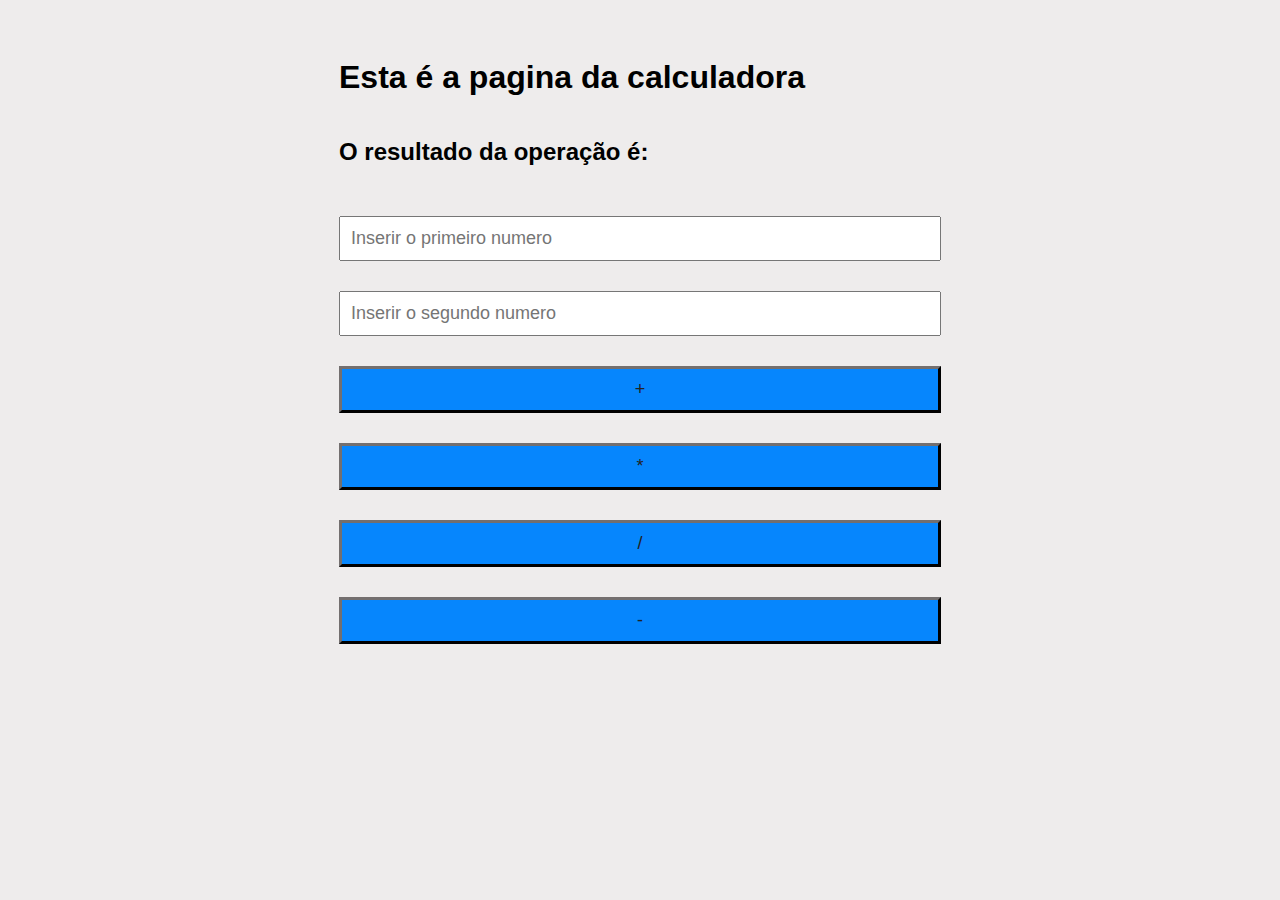
<file: index.html>
<!DOCTYPE html>
<html lang="en">
<head>
    <meta charset="UTF-8">
    <meta http-equiv="X-UA-Compatible" content="IE=edge">
    <meta name="viewport" content="width=device-width, initial-scale=1.0">
    <title>Calcule</title>

    <link rel="stylesheet"  href="index.css">
</head>
<body>

    
    <main>
       
        
        <div>
            <h1>Esta é a pagina da calculadora</h1>
            <h2 id="text-resultado">O resultado da operação é: </h2>
        </div>
        
        
        <div>
            <input id="input1" type="text" placeholder="Inserir o primeiro numero">
            <input id="input2" type="text" placeholder="Inserir o segundo numero">

            <input type="button" value="+" onclick="somar()">
            <input type="button" value="*" onclick="multiplicar()">
            <input type="button" value="/" onclick="dividir()">
            <input type="button" value="-" onclick="subtrair()">
        </div>        

    </main>


    <script src="index.js"></script>

</body>
</html>
</file>
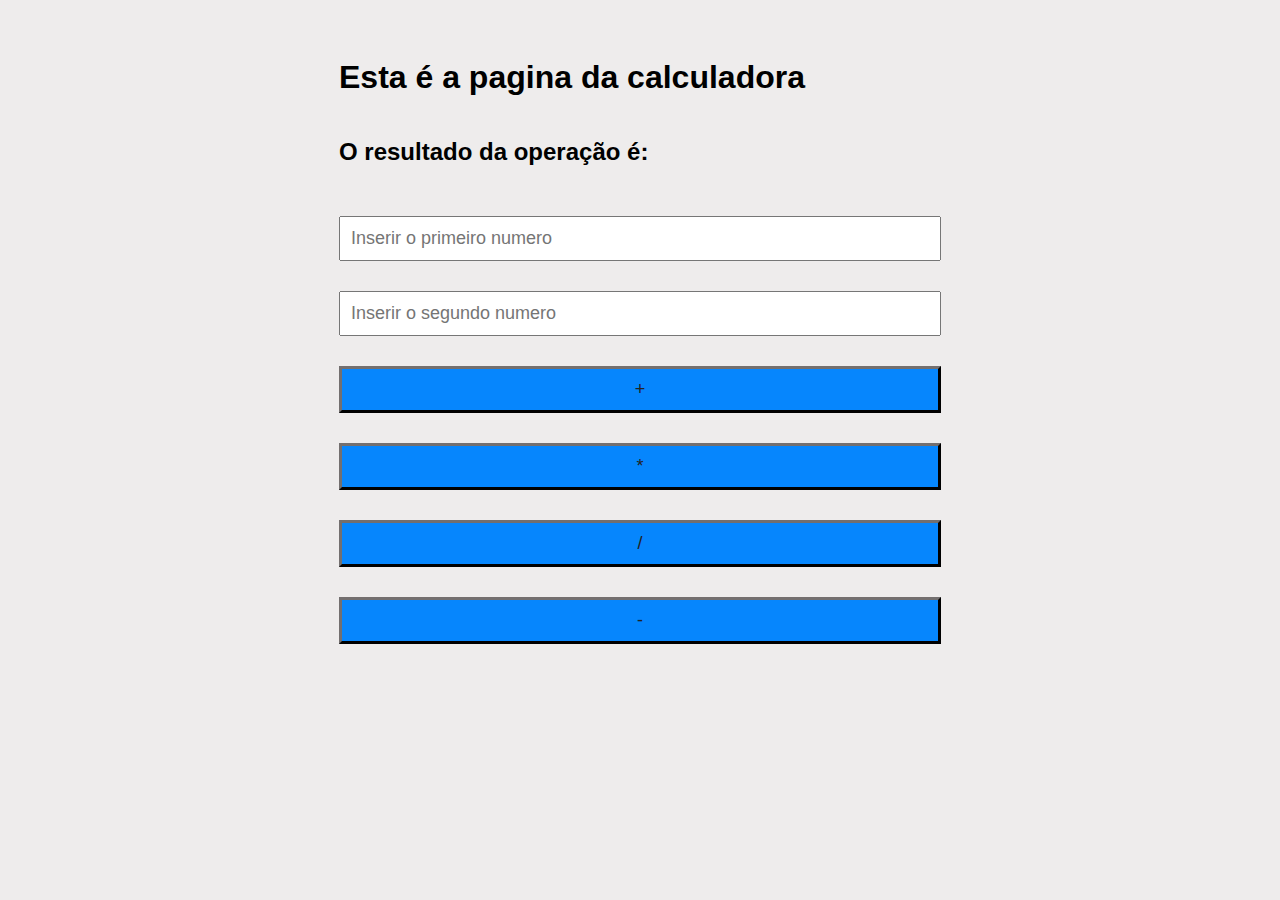
<file: Calc.html>
<!DOCTYPE html>
<html lang="en">
<head>
    <meta charset="UTF-8">
    <meta http-equiv="X-UA-Compatible" content="IE=edge">
    <meta name="viewport" content="width=device-width, initial-scale=1.0">
    <title>Calcule</title>

    <link rel="stylesheet"  href="Calc.css">
</head>
<body>

    
    <main>
       
        
        <div>
            <h1>Esta é a pagina da calculadora</h1>
            <h2 id="text-resultado">O resultado da operação é: </h2>
        </div>
        
        
        <div>
            <input id="input1" type="text" placeholder="Inserir o primeiro numero">
            <input id="input2" type="text" placeholder="Inserir o segundo numero">

            <input type="button" value="+" onclick="somar()">
            <input type="button" value="*" onclick="multiplicar()">
            <input type="button" value="/" onclick="dividir()">
            <input type="button" value="-" onclick="subtrair()">
        </div>        

    </main>


    <script src="Calc.js"></script>

</body>
</html>
</file>
<file: index.css>
body{
    background-color: rgb(238, 236, 236);
    font-family: Arial, Helvetica, sans-serif;
}


main{
    padding: 30px;
}


main div{
    width: 50%;
    margin:0 auto;
    display: flex;
    flex-direction: column;
    justify-content: center;
    
}

input{
    margin-top: 30px;
    padding: 10px;
    font-size: 18px;
    color: dimgray;
}

input[type="button"]{
    cursor: pointer;
    border: 3px solid rgb(31, 30, 30);
    background-color: rgb(6, 134, 253);
    color: #222;
    border-style: outset;

    transition: all 0.5s;
}

input[type="button"]:hover{
    border: 3px solid #7700ff;
    background-color: #222;
    color: #fff;
    border-style: outset;
}
</file>
<file: Calc.css>
body{
    background-color: rgb(238, 236, 236);
    font-family: Arial, Helvetica, sans-serif;
}


main{
    padding: 30px;
}


main div{
    width: 50%;
    margin:0 auto;
    display: flex;
    flex-direction: column;
    justify-content: center;
    
}

input{
    margin-top: 30px;
    padding: 10px;
    font-size: 18px;
    color: dimgray;
}

input[type="button"]{
    cursor: pointer;
    border: 3px solid rgb(31, 30, 30);
    background-color: rgb(6, 134, 253);
    color: #222;
    border-style: outset;

    transition: all 0.5s;
}

input[type="button"]:hover{
    border: 3px solid #7700ff;
    background-color: #222;
    color: #fff;
    border-style: outset;
}
</file>
